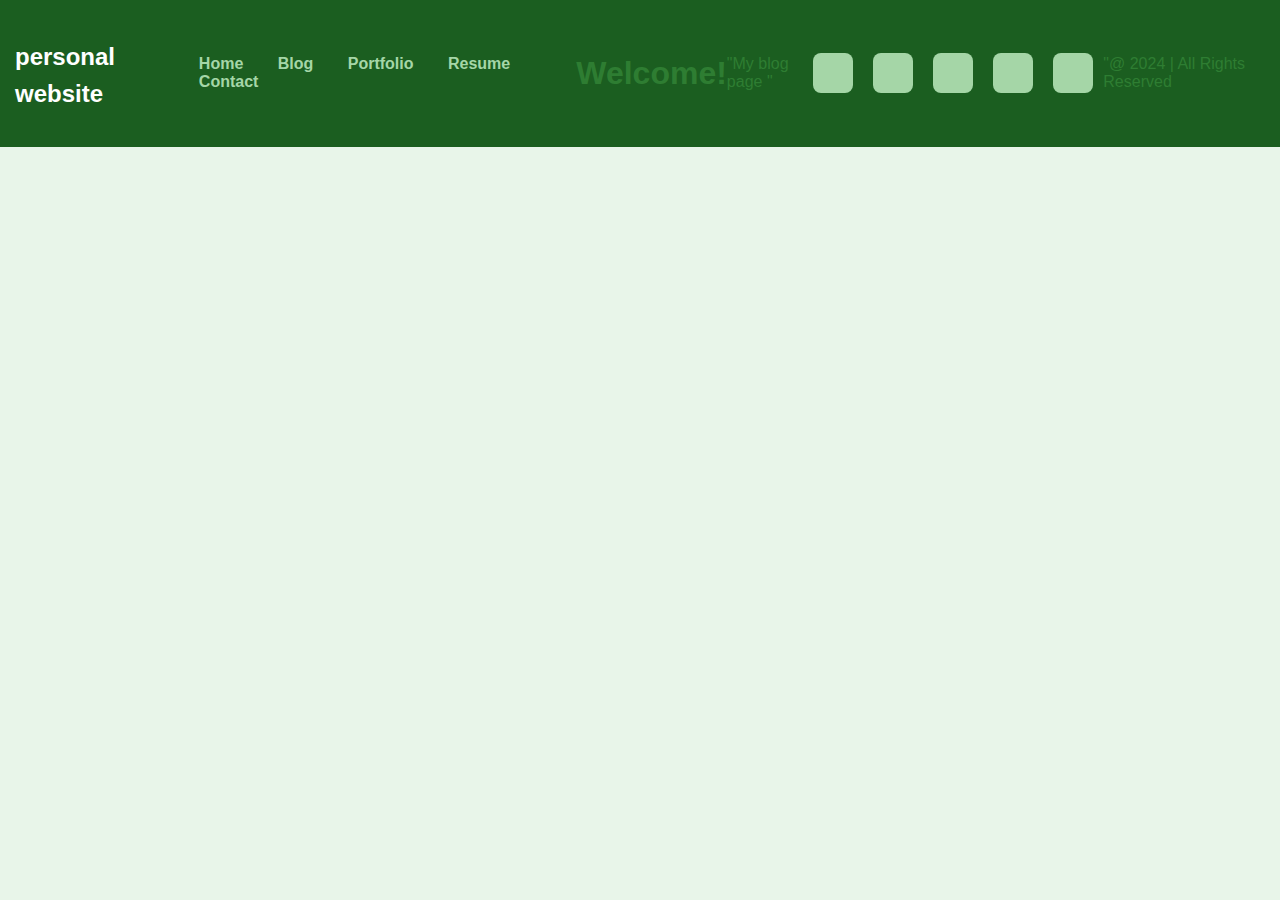
<file: blog.html>
<!DOCTYPE html>
<html lang="en">
    <head>
        <title> Resume </title>
        <link rel="stylesheet" href="style.css" />
    </head>
    <nav class="navbar">
        <h1 class="logo">
            <a href="resume.html"> personal website </a>
        </h1>
        <ul class="nav-list">
            <li><a href="index.html">Home</a></li>
            <li><a href="blog.html">Blog</a></li>
            <li><a href="portfolio.html">Portfolio</a></li>
            <li><a href="resume.html">Resume</a></li>
            <li><a href="contact.html">Contact</a></li>
        </ul>
    <head>
        <title> My blog!</title>
    </head>
    <body>
        <nav class="navbar"> 
            <h1 class="page title"> Welcome! </h1>
            "My blog page "
            <section></section>
            <section></section>
            <section></section>
            <section></section>
            <section></section>
        </main>
        <class="footer">"@ 2024<Kailuan Liu> | All Rights Reserved</Kailuan></footer>
        </nav>
    </body>
</html>
</file>
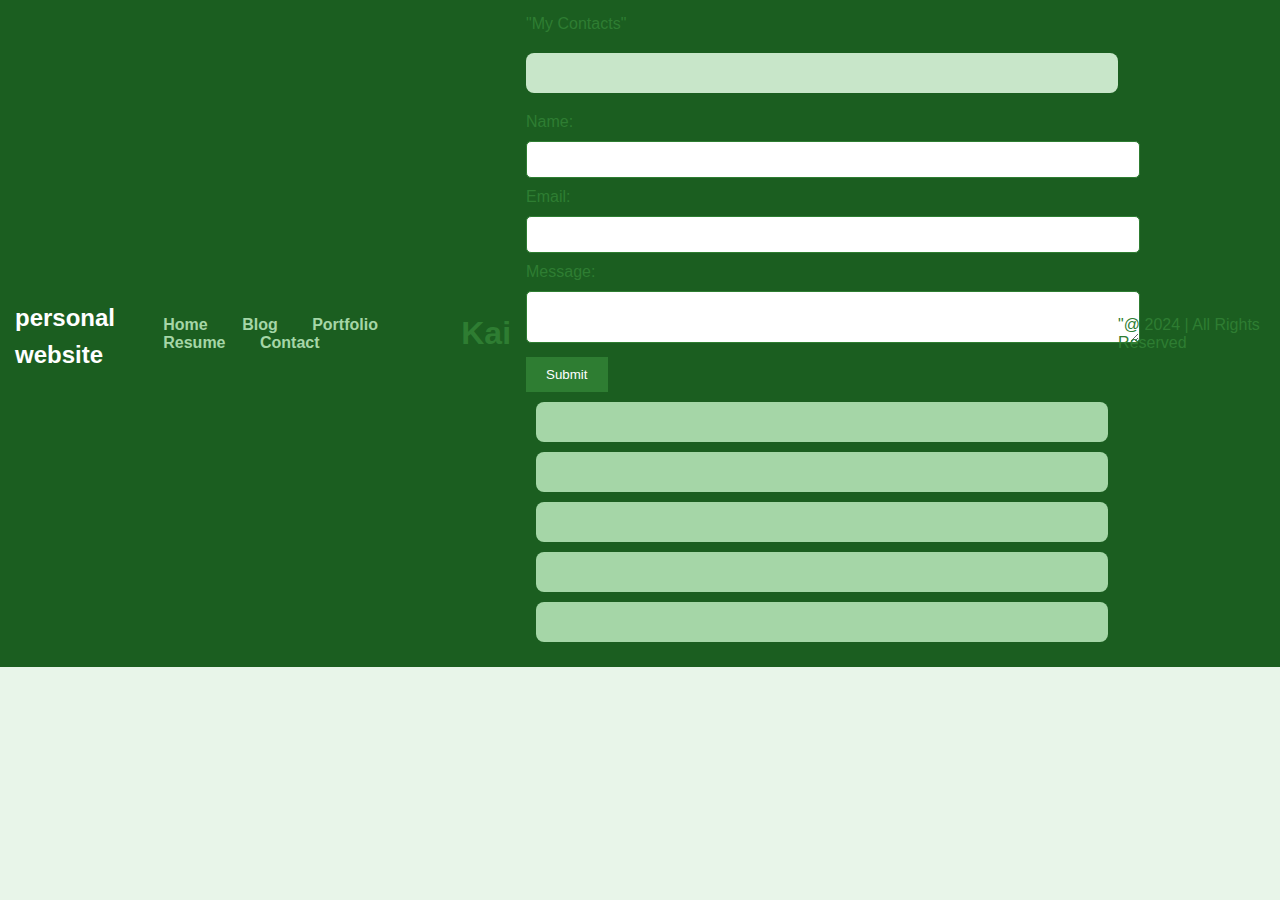
<file: contact.html>
<!DOCTYPE html>
<html lang="en">
    <head>
        <title> Resume </title>
        <link rel="stylesheet" href="style.css" />
    </head>
    <nav class="navbar">
        <h1 class="logo">
            <a href="resume.html"> personal website </a>
        </h1>
        <ul class="nav-list">
            <li><a href="index.html">Home</a></li>
            <li><a href="blog.html">Blog</a></li>
            <li><a href="portfolio.html">Portfolio</a></li>
            <li><a href="resume.html">Resume</a></li>
            <li><a href="contact.html">Contact</a></li>
        </ul>
    <head>
        <title>Kai's Website</title>
    </head>
    <body>
        <nav class="navbar">
            <h1 class="logo"> Kai </h1>
        </nav>
        <main>
            "My Contacts"
            <form id="contact-form"></form>
                <label for="name"> Name:</label>
                <input type="text" id="name"> 
                <label for="email"> Email:</label>
                <input type="email">
                <label for="message"> Message:</label>
                <textarea></textarea>
                <input type="submit">
            <Section></Section>
            <Section></Section>
            <Section></Section>
            <Section></Section>
            <Section></Section>
        </main>
        <class="footer">"@ 2024<Kailuan Liu> | All Rights Reserved</Kailuan></footer>
    </body>
</hmtl>
</file>
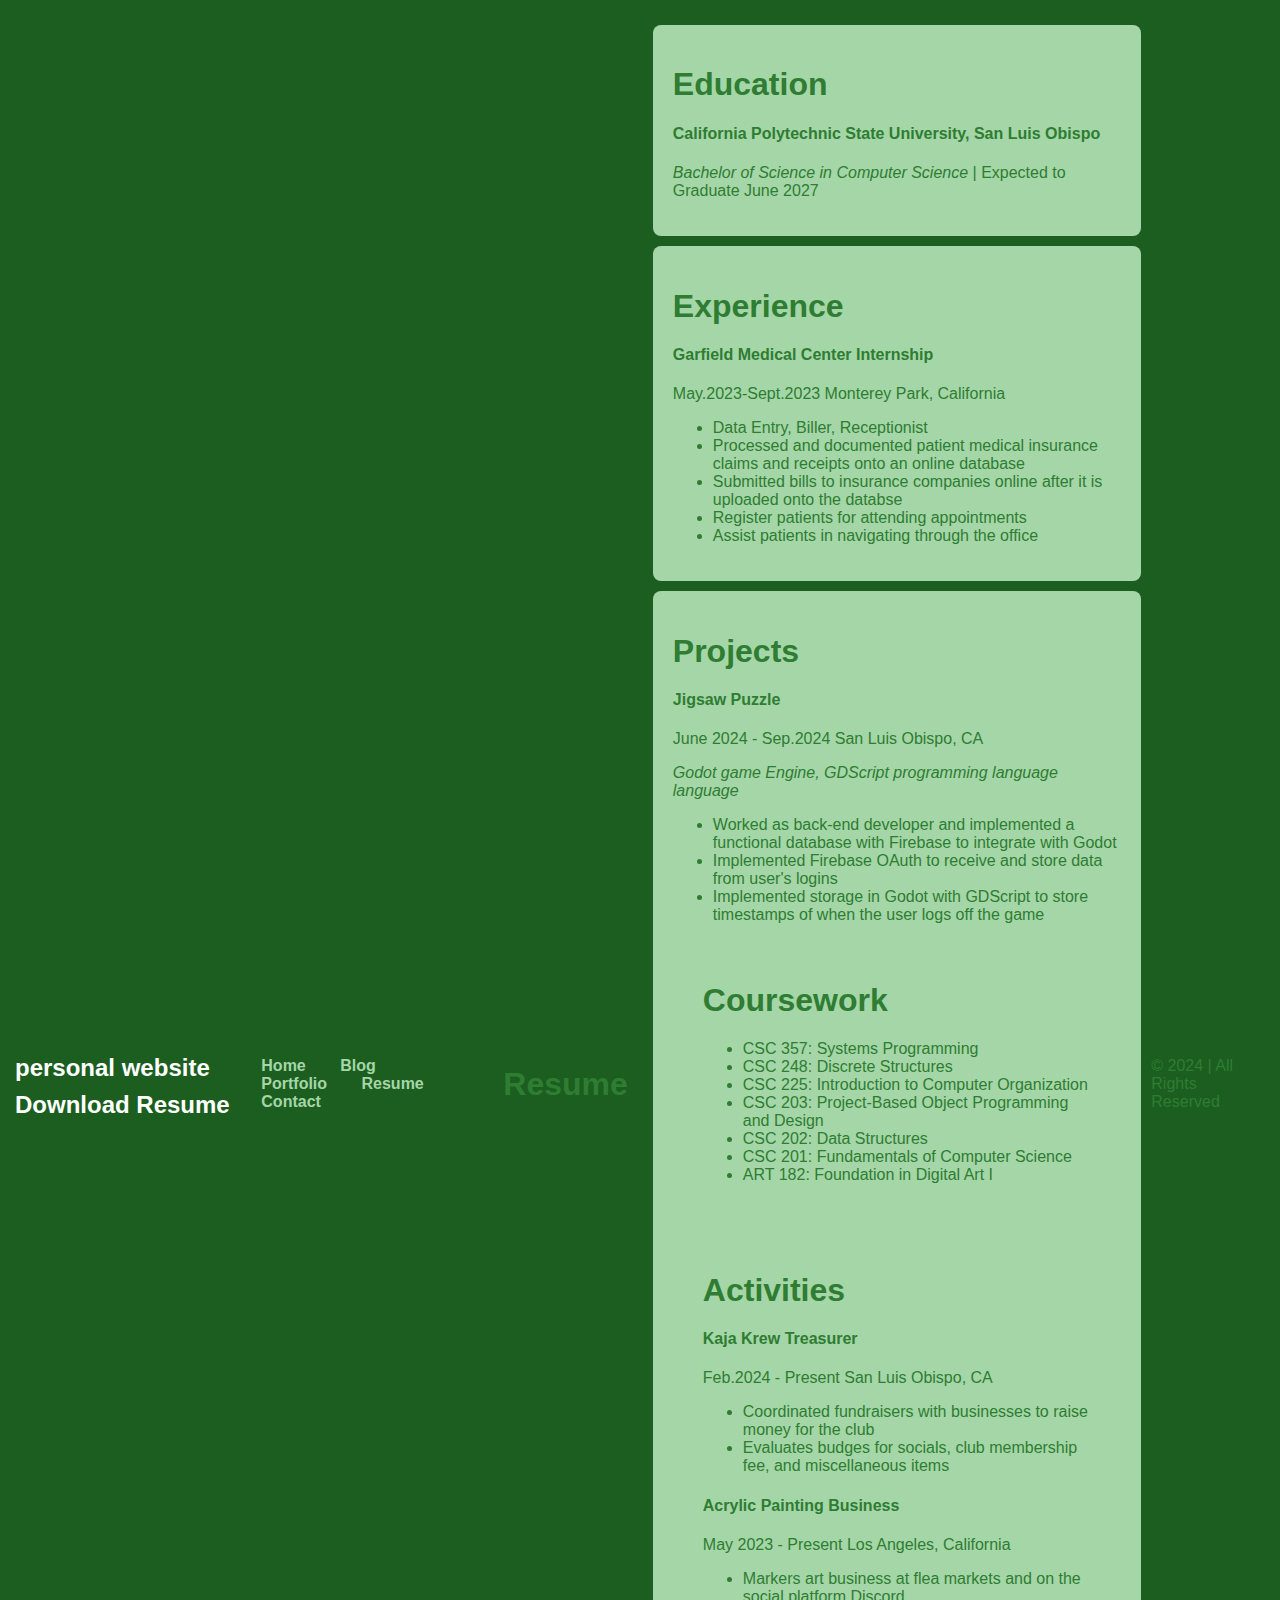
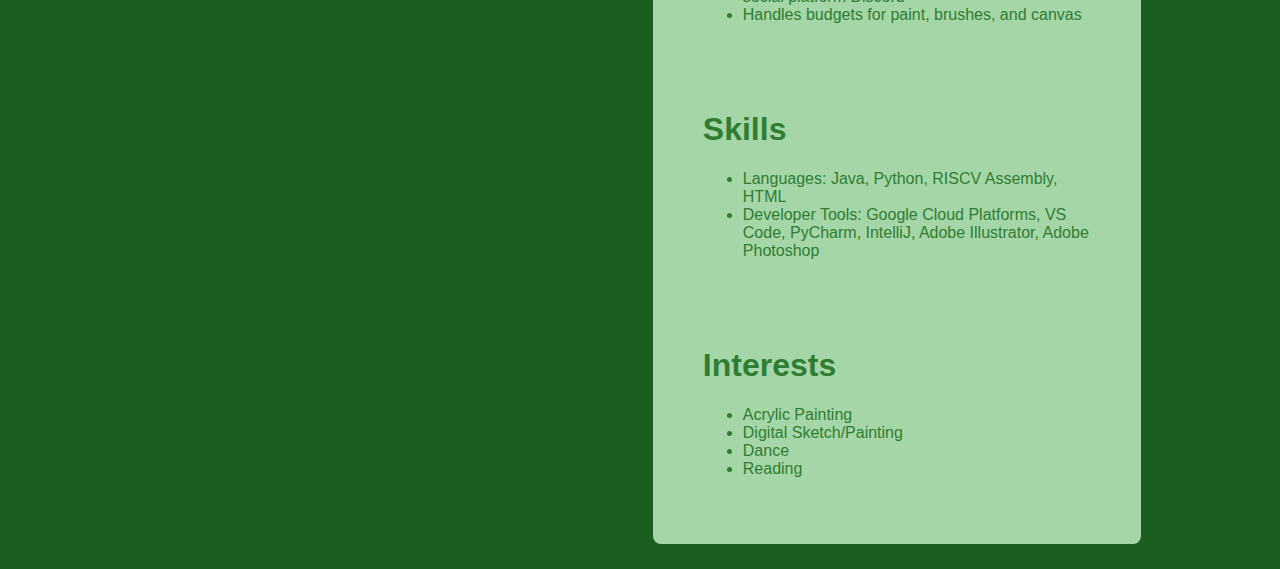
<file: resume.html>
<!DOCTYPE html> 
<html lang="en">
    <head>
        <title> Resume </title>
        <link rel="stylesheet" href="style.css" />
    </head>
    <nav class="navbar">
        <h1 class="logo">
            <a href="resume.html"> personal website </a>
                <a href="resume.pdf" download>Download Resume</a>
        </h1>
        <ul class="nav-list">
            <li><a href="index.html">Home</a></li>
            <li><a href="blog.html">Blog</a></li>
            <li><a href="portfolio.html">Portfolio</a></li>
            <li><a href="resume.html">Resume</a></li>
            <li><a href="contact.html">Contact</a></li>
        </ul>
    <head>
        <header></header>
    <title>Resume</title>
    </head>
        <body>
            <nav class="navbar"> <!--navigation for links-->
                <h1 class="nostyle"> Resume </h1>
            </nav>
                <main>
                    <div class = "resume">
                        <section class="section">
                            <h1 class="section-title"> Education </h1>
                            <div class="entry"></div>
                                <h4 class="entry-title">California Polytechnic State University, San Luis Obispo</h4>
                                <p class="entry-info"> <em>Bachelor of Science in Computer Science</em> | Expected to Graduate June 2027</p>
                        </section>
                        <section class="section">
                            <h1 class="section-title"> Experience </h1>
                            <div class="entry"></div>
                                <h4 class="entry-title">Garfield Medical Center Internship</h4>
                                    <p class="entry-info">May.2023-Sept.2023  Monterey Park, California</p>
                                    <ul class="description-list1">
                                        <li class="entry-description">Data Entry, Biller, Receptionist</li>
                                        <li class="entry-description">Processed and documented patient medical insurance claims and receipts onto an online database</li>
                                        <li class="entry-description">Submitted bills to insurance companies online after it is uploaded onto the databse</li>
                                        <li class="entry-description">Register patients for attending appointments</li>
                                        <li class="entry-description">Assist patients in navigating through the office</li>
                                    </ul>
                        </section>
                        <section class="section">
                            <h1 class="section-title"> Projects </h1>
                                <div class="entry"></div>
                                    <h4 class="entry-title">Jigsaw Puzzle</h4>
                                        <p class="entry-info">June 2024 - Sep.2024  San Luis Obispo, CA</p>
                                        <p class="entry-description"><em>Godot game Engine, GDScript programming language language</em></p>
                                        <ul class="description-list2">
                                            <li class="entry-description">Worked as back-end developer and implemented a functional database with Firebase to integrate with Godot</li>
                                            <li class="entry-description">Implemented Firebase OAuth to receive and store data from user's logins</li>
                                            <li class="entry-description">Implemented storage in Godot with GDScript to store timestamps of when the user logs off the game</li>
                                        </ul>
                        <section class="section">
                            <h1 class="section-title"> Coursework </h1>
                                <div class="entry"></div>
                                <ul class="course-list">
                                    <li>CSC 357: Systems Programming</li>
                                    <li>CSC 248: Discrete Structures</li>
                                    <li>CSC 225: Introduction to Computer Organization</li>
                                    <li>CSC 203: Project-Based Object Programming and Design</li>
                                    <li>CSC 202: Data Structures</li>
                                    <li>CSC 201: Fundamentals of Computer Science</li>
                                    <li>ART 182: Foundation in Digital Art I</li>
                        </section>
                        <section class="section">
                            <h1 class="section-title"> Activities </h1>
                            <div class="entry"></div>
                                <h4 class="entry-title">Kaja Krew Treasurer</h4>
                                <p class="entry-info">Feb.2024 - Present  San Luis Obispo, CA</p>
                                <ul class="activity-list1">
                                    <li class="entry-description">Coordinated fundraisers with businesses to raise money for the club</li>
                                    <li class="entry-description">Evaluates budges for socials, club membership fee, and miscellaneous items</li>
                                </ul>
                                <h4 class="entry-title">Acrylic Painting Business</h4>
                                    <p class="entry-info"> May 2023 - Present Los Angeles, California</p>
                                    <ul class="activity-list2">
                                    <li class="entry-description">Markers art business at flea markets and on the social platform Discord</li>
                                    <li class="entry-description">Handles budgets for paint, brushes, and canvas</li>
                                    </ul>
                        </section>
                        <section class="section">
                            <h1 class="section-title"> Skills </h1>
                            <ul class="skill-list">
                                <li>Languages: Java, Python, RISCV Assembly, HTML</li>
                                <li>Developer Tools: Google Cloud Platforms, VS Code, PyCharm, IntelliJ, Adobe Illustrator, Adobe Photoshop</li>
                                
                        </section>
                        <section class="section">
                            <h1 class="section-title"> Interests </h1>
                            <ul class="Interests List">
                                <li>Acrylic Painting</li>
                                <li>Digital Sketch/Painting</li>
                                <li>Dance</li>
                                <li>Reading</li>
                        </section>
                    </div>
        </main>
        <class="footer"> © 2024 <Kailuan Liu> | All Rights Reserved</Kailuan> </footer>
    </body>
</html>
</file>
<file: style.css>
body {
    font-family: Arial, sans-serif;
    background-color: #e8f5e9;
    color: #2e7d32;
    margin: 0;
    padding: 0;
}

.navbar {
    background-color: #1b5e20; /* Deep forest green */
    padding: 15px;
    display: flex;
    justify-content: space-between;
    align-items: center;
}

.logo a {
    color: #fff;
    text-decoration: none;
    font-size: 24px;
}

.nav-list {
    list-style: none;
    margin: 0;
    padding: 0;
}

.nav-list li {
    display: inline-block;
    margin: 0 15px;
}

.nav-list li a {
    color: #a5d6a7; /* Lighter green */
    text-decoration: none;
    font-weight: bold;
}

.nav-list li a:hover {
    color: #ffffff;
}

/* Form styling */
form {
    margin: 20px 0;
    padding: 20px;
    background-color: #c8e6c9; /* Light green */
    border-radius: 8px;
}

input[type="text"], input[type="email"], textarea {
    width: 100%;
    padding: 10px;
    margin: 10px 0;
    border: 1px solid #2e7d32; /* Dark green border */
    border-radius: 5px;
}

input[type="submit"] {
    background-color: #2e7d32;
    color: #fff;
    padding: 10px 20px;
    border: none;
    cursor: pointer;
}

input[type="submit"]:hover {
    background-color: #1b5e20;
}

/* Footer styling */
.footer {
    text-align: center;
    padding: 10px;
    background-color: #1b5e20; /* Deep forest green */
    color: #fff;
    position: fixed;
    width: 100%;
    bottom: 0;
}

/* Section styling */
section {
    padding: 20px;
    margin: 10px;
    background-color: #a5d6a7; /* Lighter green */
    border-radius: 8px;
}
</file>
